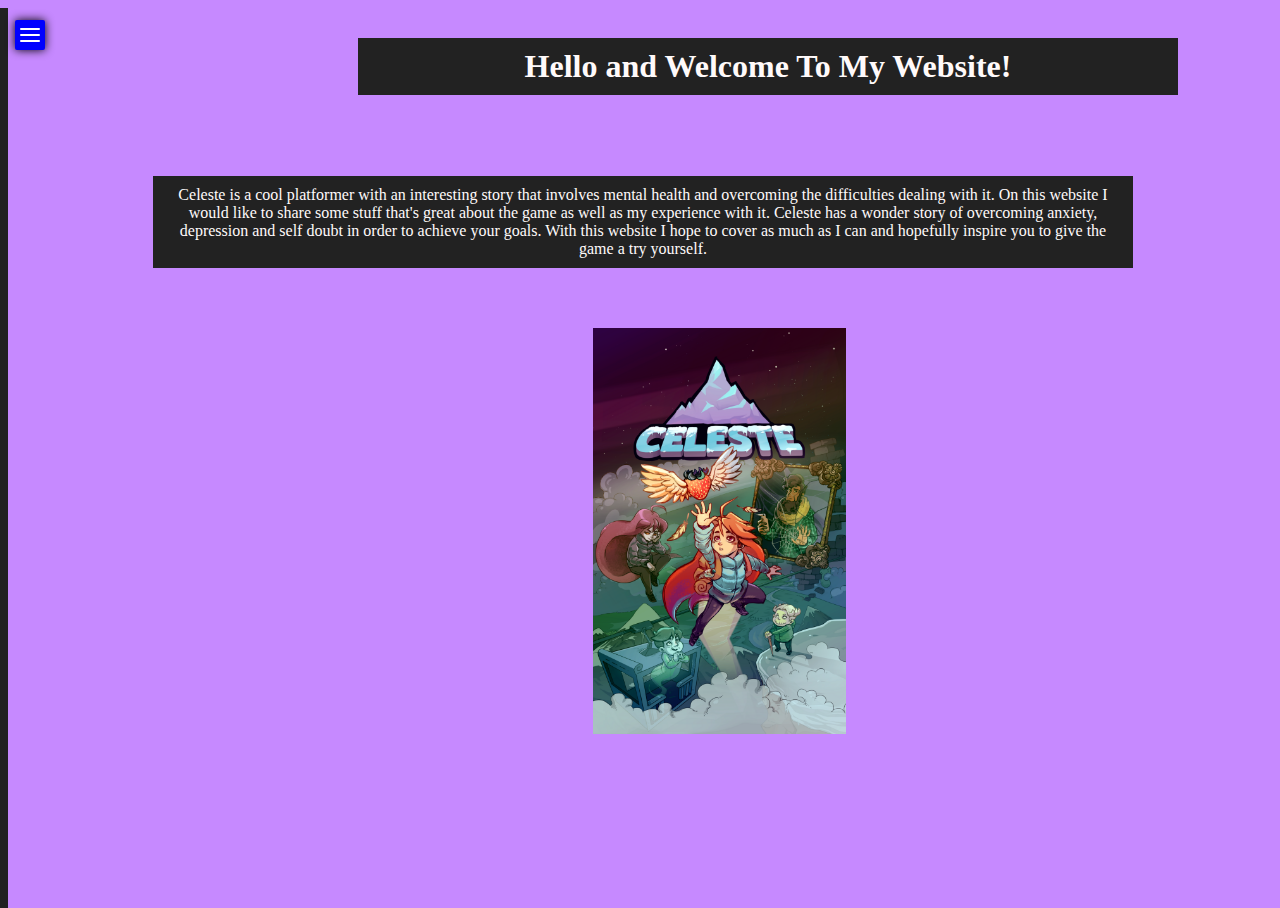
<file: index.html>
<html>

    <head> <link rel="stylesheet" href="CSS/style.css"> </head>
    
    <body>
        <label>
            <input type="checkbox" tabindex="0">        
            <div class="toggle" tabindex="0">
                <span class="top line"></span>
                <span class="verse line"></span>
                <span class="bottom line"></span>
            </div>

            <nav class="navbar">

                <ul>

                    <li> <a href="index.html"> Home</a> </li> 
                    <li> <a href="secondpage.html"> Story & Gameplay</a> </li>

                </ul>

            </nav>
            
        </label>
    </body>
   
    <body class="intro">
        
        <h1 id="homehead" tabindex="0"> Hello and Welcome To My Website! </h1>
        <p id="celesteintro" tabindex="0"> Celeste is a cool platformer with an interesting story that involves mental health and overcoming the difficulties dealing with it.  On this website I would like to share some stuff that's great about the game as well as my experience with it. Celeste has a wonder story of overcoming anxiety, depression and self doubt in order to achieve your goals. With this website I hope to cover as much as I can and hopefully inspire you to give the game a try yourself. </p>
    
        <img src="Images/celestecover.png" id="celeste" tabindex="0"> 


    </body>



</html>
</file>
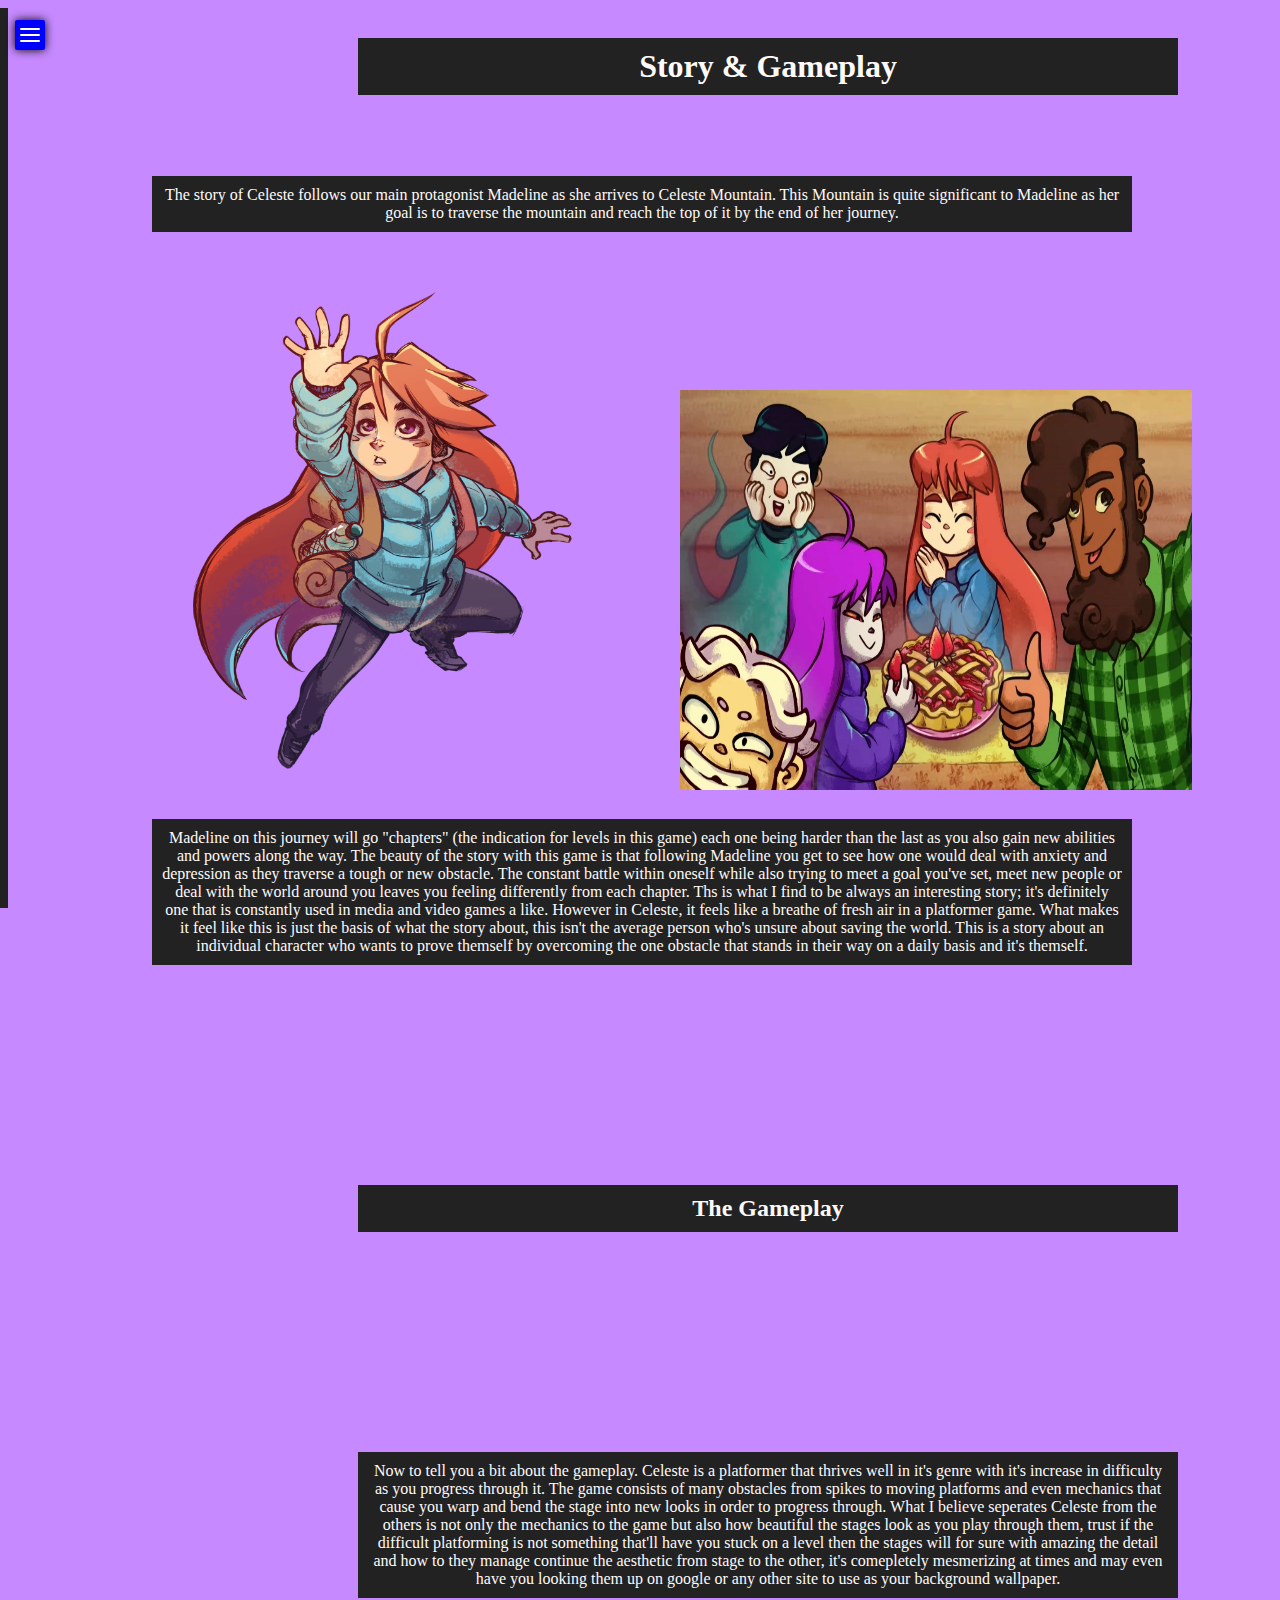
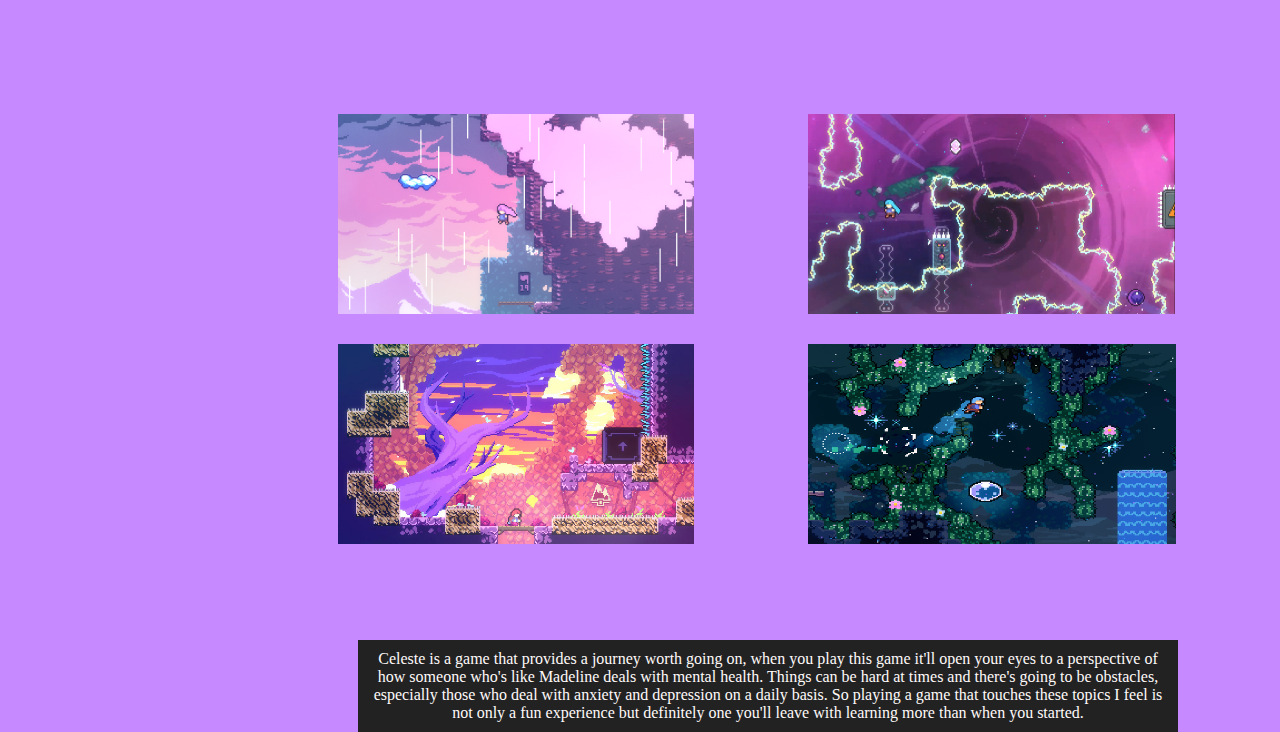
<file: secondpage.html>
<html>

<head> <link rel="stylesheet" href="CSS/style.css"> </head>

<body>
    <label>
        <input type="checkbox">
        <div class="toggle">
            <span class="top line"></span>
            <span class="verse line"></span>
            <span class="bottom line"></span>
        </div>

        <nav class="navbar">

            <ul>

                <li> <a href="index.html"> Home </a> </li> 
                <li> <a href="secondpage.html"> Story & Gameplay </a> </li>
                
            </ul>

        </nav>

    </label>

    <div class="storyentry"> 
       
        <h1 id="storyintro" tabindex="0">  Story & Gameplay </h1>
        <p id="story1" tabindex="0"> The story of Celeste follows our main protagonist Madeline as she arrives to Celeste Mountain. This Mountain is quite significant to Madeline as her goal is to traverse the mountain and reach the top of it by the end of her journey.
            
        </p>

         <img src="Images/Celeste_character_Madeline.png" id="madeline" tabindex="0"> 

        <p id="story2" tabindex="0"> Madeline on this journey will go "chapters" (the indication for levels in this game) each one being harder than the last as you also gain new abilities and powers along the way. The beauty of the story with this game is that following Madeline you get to see how one would deal with anxiety and depression as they traverse a tough or new obstacle. The constant battle within oneself while also trying to meet a goal you've set, meet new people or deal with the world around you leaves you feeling differently from each chapter. Ths is what I find to be always an interesting story; it's definitely one that is constantly used in media and video games a like. However in Celeste, it feels like a breathe of fresh air in a platformer game. What makes it feel like this is just the basis of what the story about, this isn't the average person who's unsure about saving the world. This is a story about an individual character who wants to prove themself by overcoming the one obstacle that stands in their way on a daily basis and it's themself.</p>
        
        <img src="Images/celesteending.jpeg" id="celesteending" tabindex="0">

    </div>

    <div id="gameplay">

        <h2 id="gametitle" tabindex="0"> The Gameplay </h2>

        <p id="gameplaysummary" tabindex="0"> Now to tell you a bit about the gameplay. Celeste is a platformer that thrives well in it's genre with it's increase in difficulty as you progress through it. The game consists of many obstacles from spikes to moving platforms and even mechanics that cause you warp and bend the stage into new looks in order to progress through. What I believe seperates Celeste from the others is not only the mechanics to the game but also how beautiful the stages look as you play through them, trust if the difficult platforming is not something that'll have you stuck on a level then the stages will for sure with amazing the detail and how to they manage continue the aesthetic from stage to the other, it's comepletely mesmerizing at times and may even have you looking them up on google or any other site to use as your background wallpaper. </p>

        <div class="levels">

            <img src="Images/1000001764.png" id="level1" tabindex="0">
            <img src="Images/1000001766.png" id="level2" tabindex="0">
            <img src="Images/1000001768.jpg" id="level3" tabindex="0">
            <img src="Images/1000001769.jpg" id="level4" tabindex="0">

        </div>
        
        <p id="conclusion" tabindex="0"> Celeste is a game that provides a journey worth going on, when you play this game it'll open your eyes to a perspective of how someone who's like Madeline deals with mental health. Things can be hard at times and there's going to be obstacles, especially those who deal with anxiety and depression on a daily basis. So playing a game that touches these topics I feel is not only a fun experience but definitely one you'll leave with learning more than when you started. </p>

    </div>

</body>





</html>
</file>
<file: CSS/style.css>
h1 {
    position:relative;
    top: 45px;
    left: 450px;
    font-family: verdana;
    padding: 10;
}

li {
    margin: 0;
    padding: 0;
    box-sizing: border-box;
    position: relative;
    top: 30px;    
}

body{
    background-color: rgb(198, 137, 255);
}

#homehead {
    position: relative;
    top: 30px;
    background-color: rgb(34, 34, 34);
    color:snow;
    width: 800;
    left: 350px;
    text-align: center;
    font-family: verdana;
    padding: 10;
}

p{ position: relative; 
    top: 150px;
    background-color: rgb(34, 34, 34);
    color: snow;
    font-family: Verdana;
    text-align: center;
    left: 260px;
    width: 960;
    display: block;
    padding: 10;
}

#celesteending {
    position: absolute;
    max-width: 40%;
    top: 390px;
    left: 680px;
    height: 400;
}

#celesteintro {
    position: relative;
    margin: auto;
    top: 90px;
    left: 3px;
    font-family: verdana; 
}

#story1 {
    position: relative;
    margin: auto;
    top: 90px;
    left: 2px;
    display: block;
    font-family: verdana;
    padding: 10;
}

#story2 {
    position: relative;
    margin: auto;
    top: 200px;
    left: 2px;
    padding: 10;
}

#celeste {
    position: relative;
    top: 150px;
    left: 585px;
    max-width: 20%;
    display: block;

}

#storyintro {    
    position: relative;
    top: 30px;
    background-color: rgb(34, 34, 34);
    color:snow;
    width: 800;
    left: 350px;
    text-align: center;
    font-family: verdana;
    display: block;
    padding: 10;

}

#madeline {
    position: relative;
    left: 185px;
    top: 150;
    max-width: 30%;
    display: block;
}

#gametitle {
    
    position: relative;
    top: 400px;
    background-color: rgb(34, 34, 34);
    color:snow;
    width: 800;
    left: 350px;
    text-align: center;
    font-family: verdana;
    display: block;
    padding: 10;
}

#gameplaysummary {
    position: relative;
    top: 600px;
    background-color: rgb(34, 34, 34);
    color:snow;
    width: 800;
    left: 350px;
    text-align: center;
    font-family: verdana;
    display: block;
    padding: 10;
}

#level1 {
    position: relative;
    top: 700px;
    left: 800px;
    max-width: 30%;
    display: block;
    height: 200px;
}

#level2 {
    position: relative;
    top: 500px;
    left: 330px;
    max-width: 30%;
    display: block;
    height: 200px;
}

#level3 {
    position: relative;
    top: 530px;
    left: 800px;
    max-width: 30%;
    display: block;
    height: 200px;
    width: 368px;
}

#level4 {
    position: relative;
    top: 330px;
    left: 330px;
    max-width: 30%;
    display: block;
    height: 200px;

}

#conclusion {
    text-align: center;
    position: relative;
    top: 410px;
    background-color: rgb(34, 34, 34);
    color:snow;
    width: 800;
    left: 350px;
    text-align: center;
    font-family: verdana;
    display: block;
    padding: 10;
}


.navbar {
    height: 100%;
    width: 180px;
    position: absolute;
    background-color: rgb(33, 33, 33);
    transition: 0.5 ease;
    transform: translateX(-180px);
}



ul li {
    list-style: none;
    
}

ul li a {
    color: snow;
    font-weight: 500;
    padding: 5px 0;
    display: block;
    text-decoration: none;
    transition: 0.2s ease-out;
}
input {
    display: none;
    visibility: hidden;
}

.toggle {
    position: absolute;
    height: 30px;
    width: 30px;
    z-index: 1;
    background-color:blue;
    cursor: pointer;
    border-radius: 2px;
    top: 20;
    left: 15px;
    box-shadow: 0 0 10px black; 
}
.toggle .line{
    position: absolute;
    height: 2px;
    width: 20px;
    background-color: white;
    border-radius: 50px;
    transition: 0.3s ease;
}

.toggle .top {
    top:30%;
    left: 50%;
    transform: translate(-50%, -50%);
}

.toggle .verse {
    top:50%;
    left: 50%;
    transform: translate(-50%, -50%);
}

.toggle .bottom {
    top: 70%;
    left: 50%;
    transform: translate(-50%, -50%);
}

input:checked  ~ .toggle .top {
    left: 2px;
    top: 14px;
    width: 25px;
    transform: rotate(45deg)
}

input:checked  ~ .toggle .bottom {
    left: 2px;
    top: 14px;
    width: 25px;
    transform: rotate(-45deg);
}

input:checked ~ .toggle .verse {
    transform: translateX(20px);
    opacity: 0;
}

input:checked ~ .navbar{
    transform: translateX(0);
}


@media (max-width: 850px) {
    p {
        text-align: center;
        font-size: 13px;
        font-family: verdana;
    
    }

    h1 {
        color:rgb(0, 0, 0);
        text-align: center;
        font-family: verdana;
        font-size: 17;
    
    
    }
    
    h2 {
        text-align: center;
        font-family: verdana;
        font-size: 15px;
    
    }

    img {
        display: block;
        border: 4px solid;
        max-width: 10%;
        
    }

    nav {
        max-width: 75%;
        
    }

}
</file>
